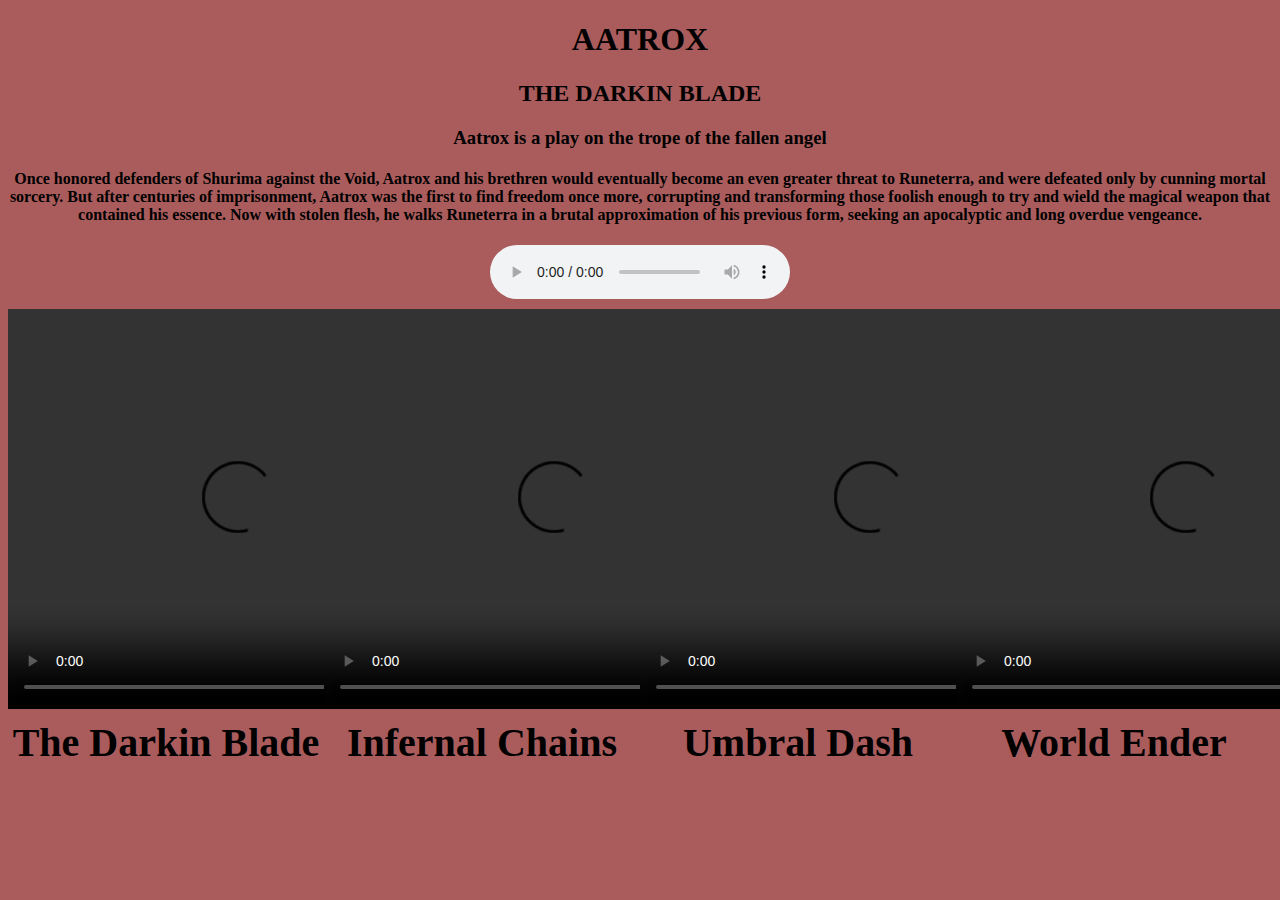
<file: Aatrox.html>
<!DOCTYPE html>
<html lang="en">
<head>
  <body style="background-color:#851515b2;"></body>
    <link rel="stylesheet" href="Aatrox.css">
    <h1>AATROX</h1>
    <h2>THE DARKIN BLADE</h2>
    <h3>Aatrox is a play on the trope of the fallen angel</h3>
    <h4>Once honored defenders of Shurima against the Void, Aatrox and his brethren would eventually become an even greater threat to Runeterra, and were defeated only by cunning mortal sorcery. But after centuries of imprisonment, Aatrox was the first to find freedom once more, corrupting and transforming those foolish enough to try and wield the magical weapon that contained his essence. Now with stolen flesh, he walks Runeterra in a brutal approximation of his previous form, seeking an apocalyptic and long overdue vengeance.</h4>
    <div class="centerplayer"></divclass>
        <audio controls>
        <source src="https://static.wikia.nocookie.net/leagueoflegends/images/a/a8/Aatrox_Original_Move_28.ogg" type="audio/ogg">
    </div>
    <link rel="stylesheet" href="Aatrox.css">
      <div class="row">
        <div class="column"> <video width="460" height="400" controls>
            <source src="https://d28xe8vt774jo5.cloudfront.net/champion-abilities/0266/ability_0266_Q1.webm" type="video/webm">
          </video></div>
        <div class="column"><video width="460" height="400" controls>
            <source src="https://d28xe8vt774jo5.cloudfront.net/champion-abilities/0266/ability_0266_W1.webm" type="video/webm">
          </video></div>
        <div class="column"> <video width="460" height="400" controls>
            <source src="https://d28xe8vt774jo5.cloudfront.net/champion-abilities/0266/ability_0266_E1.webm" type="video/webm">
          </video></div>
        <div class="column"><video width="460" height="400" controls>
            <source src="https://d28xe8vt774jo5.cloudfront.net/champion-abilities/0266/ability_0266_R1.webm" type="video/webm">
          </video></div>
      </div>
      <div class="row">
        <div class="column"><strong>The Darkin Blade</strong></div>
        <div class="column"><strong>Infernal Chains</strong></div>
        <div class="column"><strong>Umbral Dash</strong></div>
        <div class="column"><strong>World Ender</strong></div>
      </div>
</file>
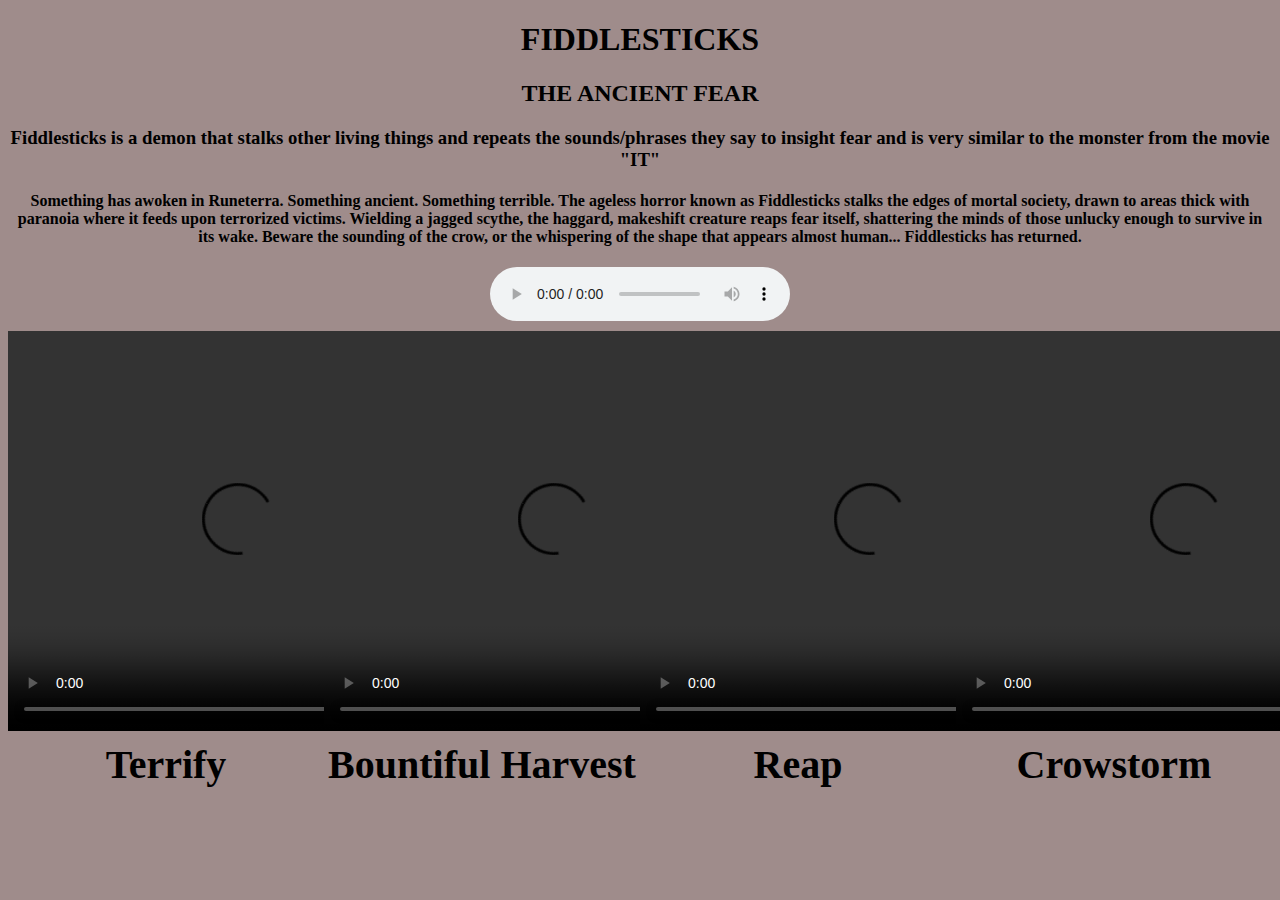
<file: Fiddlesticks.html>
<!DOCTYPE html>
<html lang="en">
<head>
    <body style="background-color:#421c1981;"></body>
    <h1>FIDDLESTICKS</h1>
    <h2>THE ANCIENT FEAR</h2>
    <link rel="stylesheet" href="Fiddlesticks.css">
    <h3>Fiddlesticks is a demon that stalks other living things and repeats the sounds/phrases they say to insight fear and is very similar to the monster from the movie "IT"</h3>
    <h4>Something has awoken in Runeterra. Something ancient. Something terrible. The ageless horror known as Fiddlesticks stalks the edges of mortal society, drawn to areas thick with paranoia where it feeds upon terrorized victims. Wielding a jagged scythe, the haggard, makeshift creature reaps fear itself, shattering the minds of those unlucky enough to survive in its wake. Beware the sounding of the crow, or the whispering of the shape that appears almost human... Fiddlesticks has returned.</h4>
    <div class="centerplayer"></divclass>
        <audio controls>
        <source src="https://static.wikia.nocookie.net/leagueoflegends/images/8/86/Fiddlesticks_Original_MoveLong_5.ogg" type="audio/ogg">
    </div>
    <link rel="stylesheet" href="Fiddlesticks.css">
      <div class="row">
        <div class="column"> <video width="460" height="400" controls>
            <source src="https://d28xe8vt774jo5.cloudfront.net/champion-abilities/0009/ability_0009_Q1.webm" type="video/webm">
          </video></div>
        <div class="column"><video width="460" height="400" controls>
            <source src="https://d28xe8vt774jo5.cloudfront.net/champion-abilities/0009/ability_0009_W1.webm" type="video/webm">
          </video></div>
        <div class="column"> <video width="460" height="400" controls>
            <source src="https://d28xe8vt774jo5.cloudfront.net/champion-abilities/0009/ability_0009_E1.webm" type="video/webm">
          </video></div>
        <div class="column"><video width="460" height="400" controls>
            <source src="https://d28xe8vt774jo5.cloudfront.net/champion-abilities/0009/ability_0009_R1.webm" type="video/webm">
          </video></div>
      </div>
      <div class="row">
        <div class="column"><strong>Terrify</strong></div>
        <div class="column"><strong>Bountiful Harvest</strong></div>
        <div class="column"><strong>Reap</strong></div>
        <div class="column"><strong>Crowstorm</strong></div>
      </div>
</file>
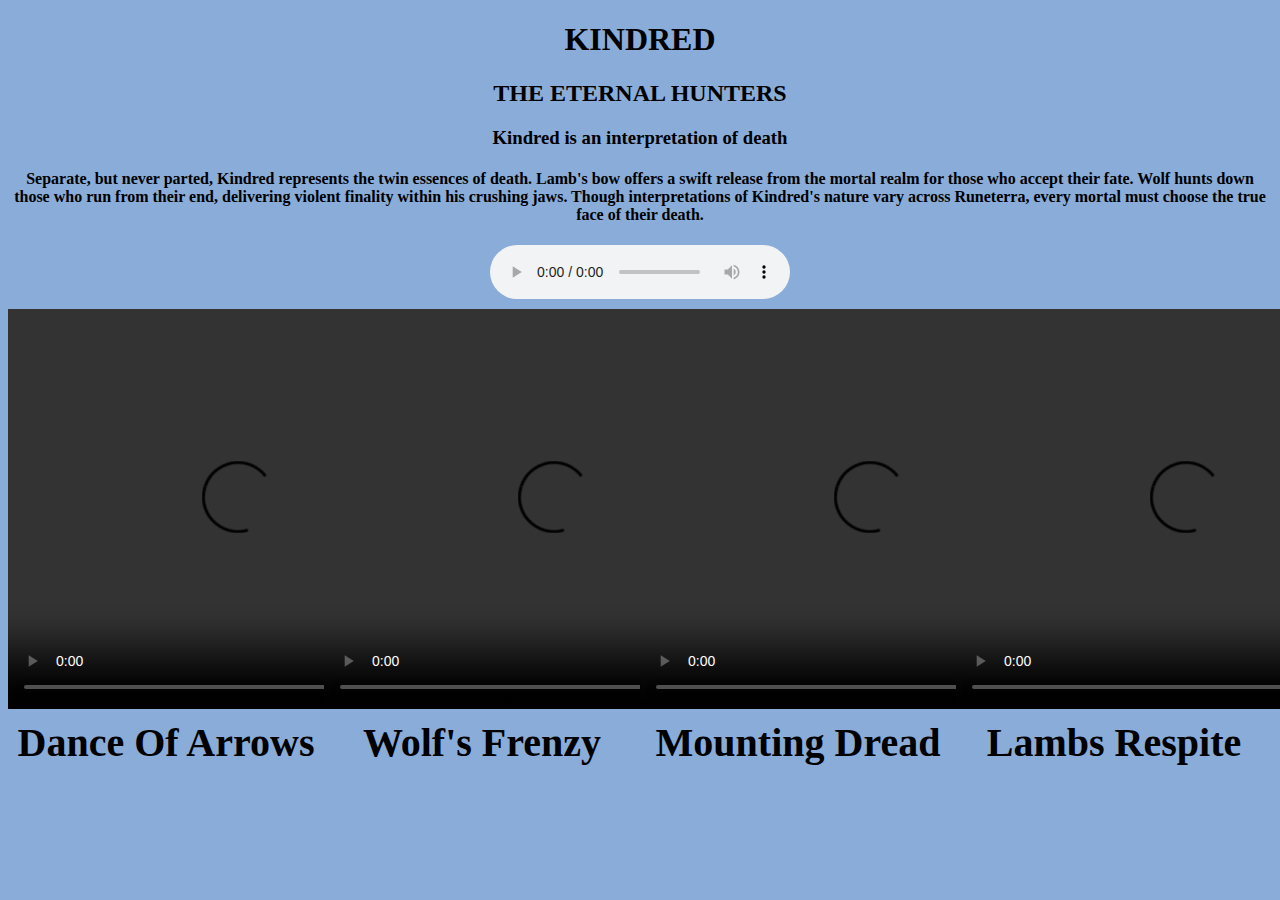
<file: Kindred.html>
<!DOCTYPE html>
<html lang="en">
<head>
    <body style="background-color:#2a68b98c;"></body>
    <h1>KINDRED</h1>
    <h2>THE ETERNAL HUNTERS</h2>
    <link rel="stylesheet" href="Kindred.css">
    <h3>Kindred is an interpretation of death</h3>
    <h4>Separate, but never parted, Kindred represents the twin essences of death. Lamb's bow offers a swift release from the mortal realm for those who accept their fate. Wolf hunts down those who run from their end, delivering violent finality within his crushing jaws. Though interpretations of Kindred's nature vary across Runeterra, every mortal must choose the true face of their death.</h4>
    <div class="centerplayer"></divclass>
        <audio controls>
        <source src="https://static.wikia.nocookie.net/leagueoflegends/images/0/04/Kindred_Original_Move_19.ogg" type="audio/ogg">
    </div>
    <link rel="stylesheet" href="Kindred.css">
      <div class="row">
        <div class="column"> <video width="460" height="400" controls>
            <source src="https://d28xe8vt774jo5.cloudfront.net/champion-abilities/0203/ability_0203_Q1.webm" type="video/webm">
          </video></div>
        <div class="column"><video width="460" height="400" controls>
            <source src="https://d28xe8vt774jo5.cloudfront.net/champion-abilities/0203/ability_0203_W1.webm" type="video/webm">
          </video></div>
        <div class="column"> <video width="460" height="400" controls>
            <source src="https://d28xe8vt774jo5.cloudfront.net/champion-abilities/0203/ability_0203_E1.webm" type="video/webm">
          </video></div>
        <div class="column"><video width="460" height="400" controls>
            <source src="https://d28xe8vt774jo5.cloudfront.net/champion-abilities/0203/ability_0203_R1.webm" type="video/webm">
          </video></div>
      </div>
      <div class="row">
        <div class="column"><strong>Dance Of Arrows</strong></div>
        <div class="column"><strong>Wolf's Frenzy</strong></div>
        <div class="column"><strong>Mounting Dread</strong></div>
        <div class="column"><strong>Lambs Respite</strong></div>
      </div>
</file>
<file: Aatrox.css>
h1, h2, h3, h4, div {
    text-align: center;}
.column {
    float: left;
    width: 25%;
  }
  .row:after {
    content: "";
    display: table;
    clear: both;
  }
  div {
    font-size: 40px;
  }
</file>
<file: Fiddlesticks.css>
h1, h2, h3, h4, div {
    text-align: center;}
  .column {
    float: left;
    width: 25%;}
  .row:after {
    content: "";
    display: table;
    clear: both;}
  div {
    font-size: 40px;}
</file>
<file: Kindred.css>
h1, h2, h3, h4, div {
    text-align: center;}
.column {
    float: left;
    width: 25%;}
  .row:after {
    content: "";
    display: table;
    clear: both;}
  div {
    font-size: 40px;}
</file>
